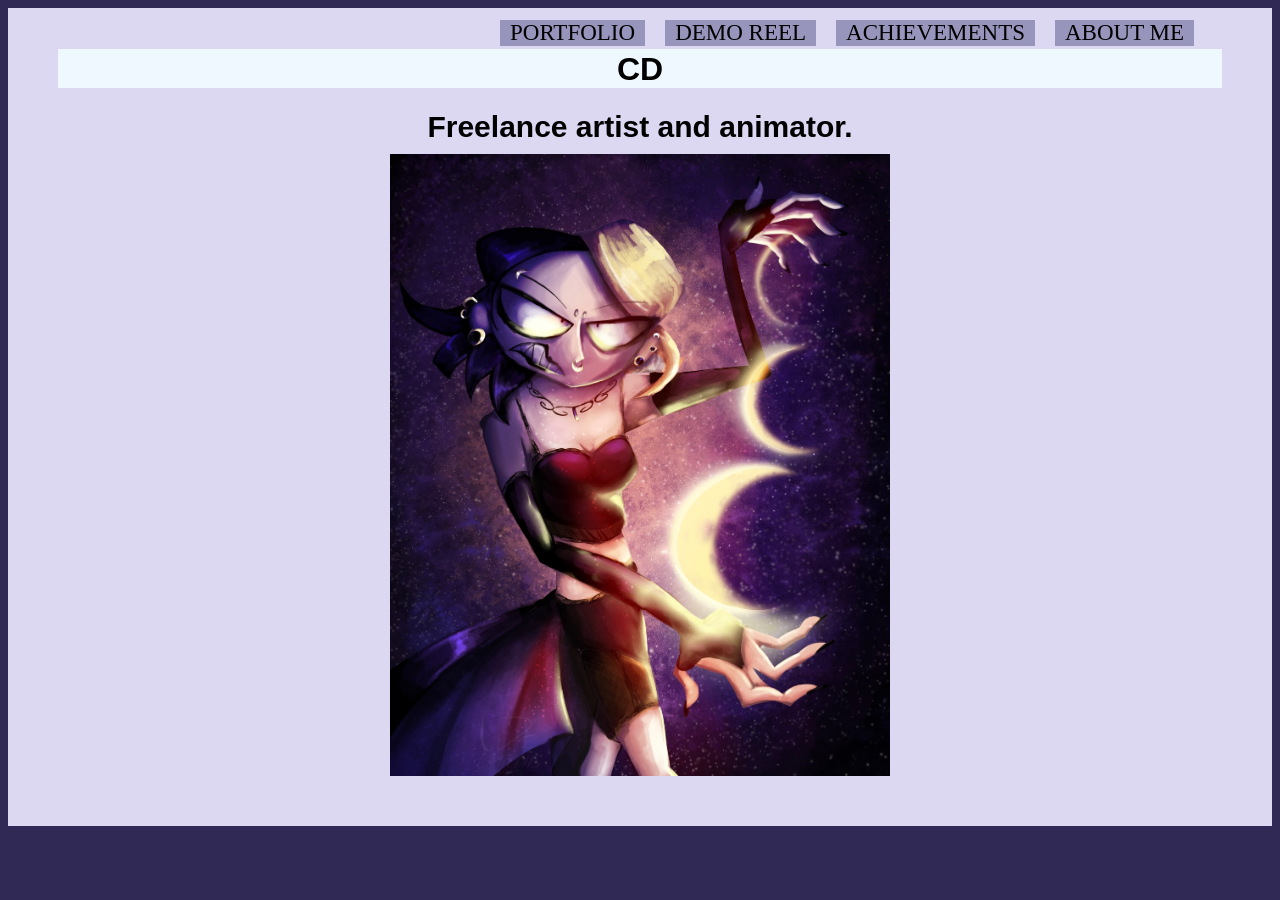
<file: index.html>
<!DOCTYPE html>
<html>

<head>
<meta name="viewport" content="width=device-width, initial-scale=1.0">
 <title>Portfolio Website</title>   


 <link rel="stylesheet" href="test.css">

</head>
<body>

    <script src="script.js"></script>

<div class = "block">

<div class = "topBlock">
    <h1>CD</h1>
<div class = "buttonList">

    <div id = "layers">
    <a id = 'homeButtons' href="portfolio.html">PORTFOLIO</a>
    </div>
    
    <div id = "layers">
    <a id = 'homeButtons' href="demoReel.html">DEMO REEL</a>
    </div>
    
    <div id = "layers">
        <a id = 'homeButtons' href="achievements.html">ACHIEVEMENTS</a>
        </div>
    
    <div id = "layers">
        <a id = 'homeButtons' href="aboutMe.html">ABOUT ME</a>
        </div>
    
    </div>

</div>

<h2>Freelance artist and animator.</h2>



<div id="slideshowContainer">
    
    <div class="fadeSlides">
    <img src="moon camille for website.jpg" id = "slidePic">
    </div>

    <div class="fadeSlides">
        <img src="Happy_Halloween! 2.PNG" id = "slidePic">
        </div>

        <div class="fadeSlides">
            <img src="Christmas_Insanity.PNG" id = "slidePic">
            </div>


        <div class="fadeSlides">
            <img src="Spinnn.png" id = "slidePic">
            </div>
        
            <div class="fadeSlides">
                <img src="greenpink ram for website.PNG" id = "slidePic">
                </div>            
        
       
</div>
</div>

<script>
let slideIndex = 0;

slideShow();

function slideShow() {
  let i;
  let slides = document.getElementsByClassName("fadeSlides");
  for (i = 0; i < slides.length; i++) {
    slides[i].style.display = "none";   
}
  slideIndex++;
  if (slideIndex > slides.length) {slideIndex = 1}
  slides[slideIndex-1].style.display = "block";
  setTimeout(slideShow, 4000); 
}

</script>

</body>


</html>
</file>
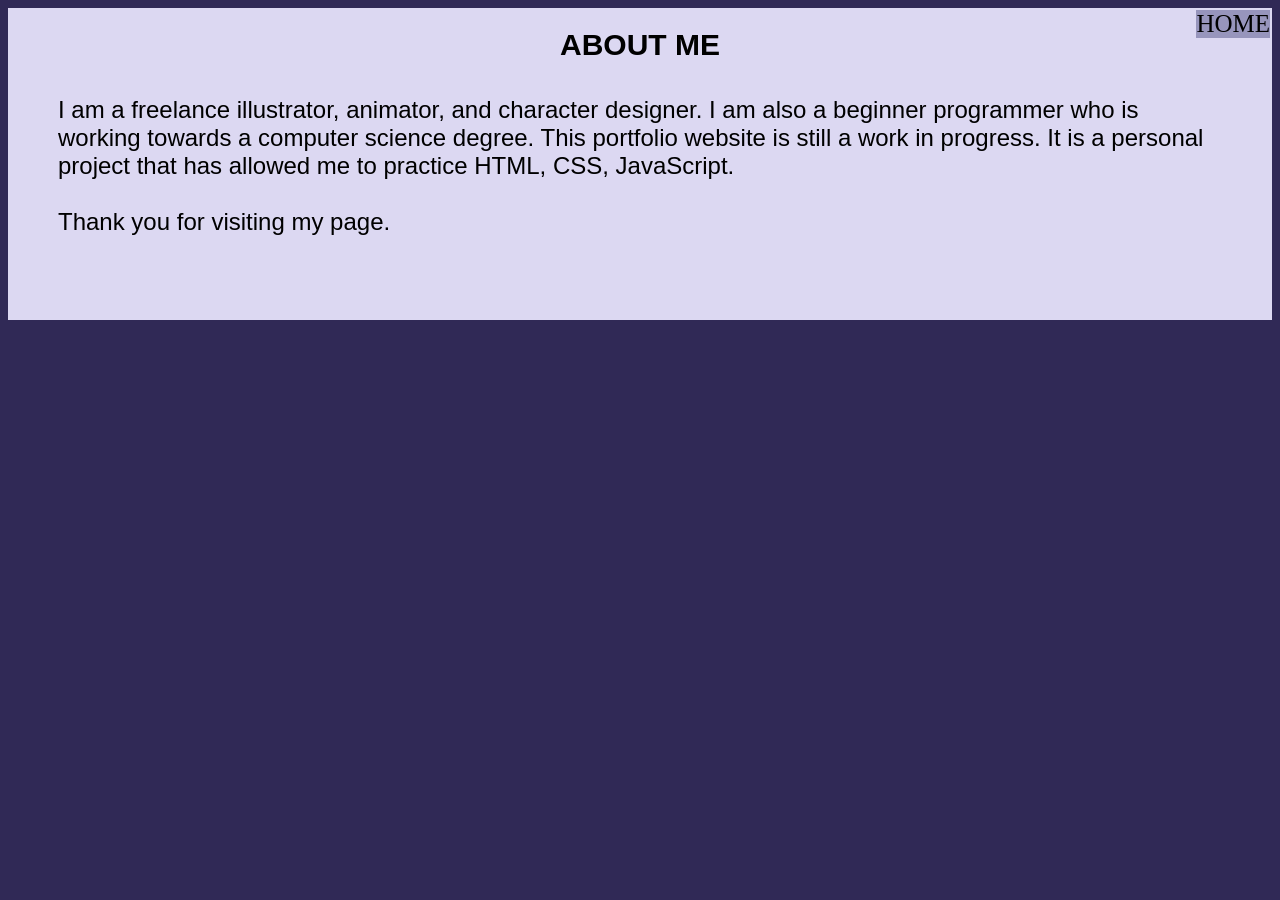
<file: aboutMe.html>
<!DOCTYPE html>
<html>

<head>

 <title>Portfolio Website</title>   


 <link rel="stylesheet" href="test.css">

</head>
<body>
    <div class = "block">
    <div class = "body">
    <script src="script.js"></script>

<h2>ABOUT ME</h2>
<p>I am a freelance illustrator, animator, and character designer. I am also a beginner programmer who is working towards a computer science degree. This portfolio website is still a work in progress. It is a personal project that has allowed me to practice HTML, CSS, JavaScript. <br> <br>Thank you for visiting my page.</p>

<a id = 'home' href="index.html">HOME</a>
</div>
</div>
</body>


</html>
</file>
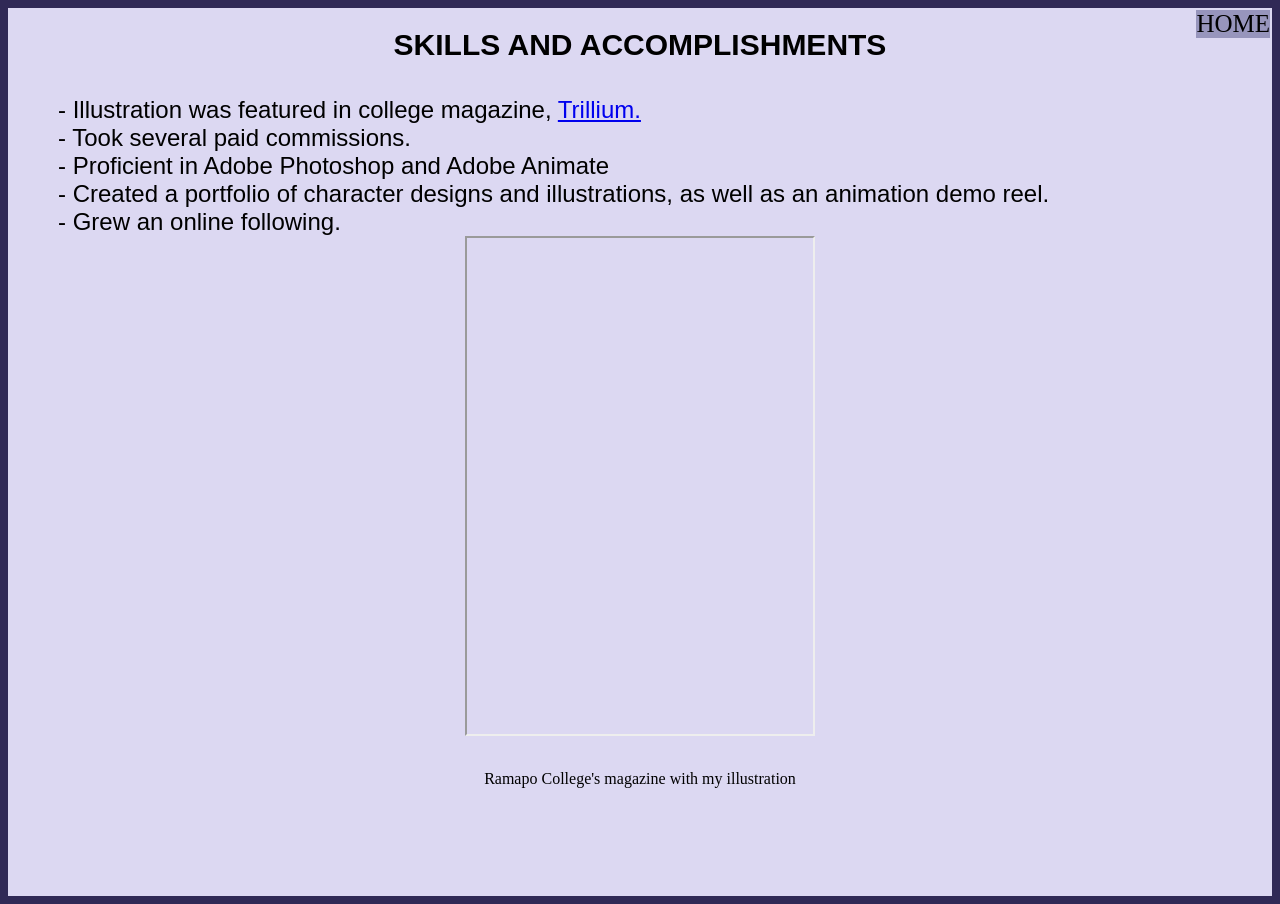
<file: achievements.html>
<!DOCTYPE html>
<html>

<head>

 <title>Portfolio Website</title>   


 <link rel="stylesheet" href="test.css">

</head>
<body>

    <script src="script.js"></script>

    <div class = "block">
    <h2>SKILLS AND ACCOMPLISHMENTS</h2>
<p>
    - Illustration was featured in college magazine, <a href="https://trillium.ramapo.edu/2024/12/11/moonlight/">Trillium.</a>
    <br>- Took several paid commissions.
    <br>- Proficient in Adobe Photoshop and Adobe Animate
    <br>- Created a portfolio of character designs and illustrations, as well as an animation demo reel.
    <br>- Grew an online following.
    <iframe id="trillium" src = "https://trillium.ramapo.edu/2024/12/11/moonlight/"></iframe>
    <div class="caption">Ramapo College's magazine with my illustration</div>
</p>

<a id = 'home' href="index.html">HOME</a>

</div>
</body>


</html>
</file>
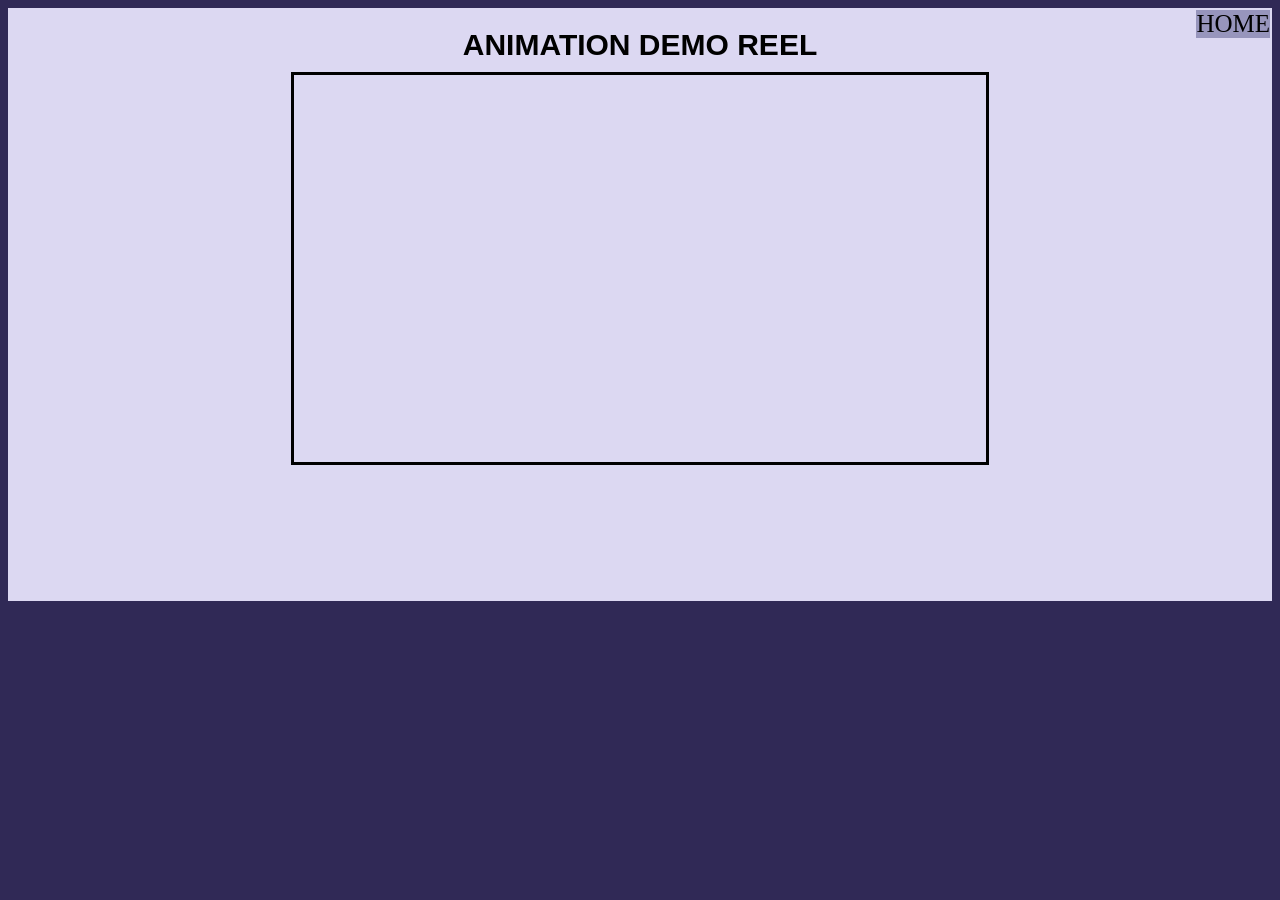
<file: demoReel.html>
<!DOCTYPE html>
<html>

<head>

 <title>Portfolio Website</title>   


 <link rel="stylesheet" href="test.css">

</head>
<body>
    <script src="script.js"></script>
<div class = "block">
<h2>ANIMATION DEMO REEL</h2>

<!--
<iframe src="https://player.vimeo.com/video/888342971?title=0&amp;byline=0&amp;portrait=0&amp;badge=0&amp;autopause=0&amp;player_id=0&amp;app_id=58479" 
frameborder = "0" 
allow="autoplay; fullscreen; picture-in-picture; clipboard-write" 
title="CDsCartoons' Animation Demo Reel" id="videoPlayer"></iframe>
-->
<iframe src="https://player.vimeo.com/video/1200311778?title=0&amp;byline=0&amp;portrait=0&amp;badge=0&amp;autopause=0&amp;player_id=0&amp;app_id=58479" 
frameborder="0" 
allow="autoplay; fullscreen; picture-in-picture; clipboard-write;" 
title="Demo Reel Jun 2026" id = "videoPlayer"></iframe>


<p id="center">
    <br></p>

<a id = 'home' href="index.html">HOME</a>
</div>

</body>


</html>
</file>
<file: test.css>
body {

    background-color: #302956;
    
    }

#layers{
    margin-right: 20px;
    background-color: #9795bc;
    padding-left: 10px;
    padding-right: 10px;
    float:left;
}

[class*="col-"] {
    width: 100%;
  }

.buttonList{
    position: absolute;
    top: 20px;
    left: 500px;
    display: block;
    margin-right: auto;
    margin-left: auto;
}

#homeButtons{
    text-decoration: none;
    font-size: 23px;
    transition: 0.5s;
    color: black;
}


#homeButtons:hover,
#homeButtons:focus {
    color: rgb(101, 101, 101);
    text-decoration: none;
    cursor: pointer;
}


    h1 {
    padding-top: 2px;
    padding-right: 10px;
    padding-left: 10px;
    font-size: 200%; 
    font-family: 'Franklin Gothic Medium', 'Arial Narrow', Arial, sans-serif;
    text-align: center;
    background-color: aliceblue;
        
    }

    h2{
        font-size: 30px;
        padding-bottom: 10px;
        margin: 0px;
        text-align: center;
        font-family: Verdana, Geneva, Tahoma, sans-serif
    }
    
    
    h3{
    
    font-family: Impact, Haettenschweiler, 'Arial Narrow Bold', sans-serif;
    margin: auto;
    text-align: center;
    padding-bottom: 10px;
    
    
    }
    
    p{

    font-family: Verdana, Geneva, Tahoma, sans-serif;
    font-size: 150%;
    padding-bottom: 10px;
    
    }
    

    #image {
        height: auto;
        width: 170%;
        transition: .3s;
        border: 3px solid transparent;
    }

    #image:hover,
    #image:focus {
    color: #bbb;
    border: 1px solid black;
    text-decoration: none;
    cursor: pointer;
}

#sheet {
    height: auto;
    width: 65%;
    display: block;
    margin-left: auto;
    margin-right: auto;
    transition: .3s;
    border: 3px solid transparent;
}
    #sheet:hover,
    #sheet:focus {
    color: #bbb;
    text-decoration: none;
    cursor: pointer;
    border: 1px solid black;
}

    #sheet {
        height: auto;
        width: 65%;
        display: block;
    margin-left: auto;
    margin-right: auto;
    }

#gallery{
     display: grid;
     grid-template-columns: repeat(auto-fill, minmax(200px, 1fr));
     column-gap: 180px;
     row-gap: 5px;
     padding: 5px;
     margin-left: auto;
     margin-right: 150px;
}

#sheetGallery{
    display: grid;
    gap: 20px;
}


.modal {
    display: none;
    position: fixed;
    z-index: 1;
    padding-top: 100px;
    left: 0;
    top: 0;
    width: 100%;
    height: 100%;
    overflow: auto;
    background-color: rgba(0, 0, 0, 0.9);
}

.modal-content {
    margin: auto;
    display: block;
    max-width: 90%;
    max-height: 90%;
}

.close {
    position: absolute;
    top: 15px;
    right: 35px;
    color: #f1f1f1;
    font-size: 40px;
    font-weight: bold;
    transition: 0.3s;
}

.close:hover,
.close:focus {
    color: #bbb;
    text-decoration: none;
    cursor: pointer;
}

.right {
    position: absolute;
    top: 50%;
    right: 35px;
    color: #f1f1f1;
    font-size: 100px;
    font-weight: bold;
    transition: 0.3s;
}

.right:hover,
.right:focus {
    color: #bbb;
    text-decoration: none;
    cursor: pointer;
}

.left {
    position: absolute;
    top: 50%;
    left: 35px;
    color: #f1f1f1;
    font-size: 100px;
    font-weight: bold;
    transition: 0.3s;
}

.left:hover,
.left:focus {
    color: #bbb;
    text-decoration: none;
    cursor: pointer;
}


#videoPlayer{
    display: block;
    margin-left: auto;
    margin-right: auto;
    height: auto;
    width: 60%;
    max-width: 100%;       
    height: auto;     
    aspect-ratio: 16 / 9;
    padding-bottom: 1px;
    padding-top: 5px;
    border-color: black;
    border-style:solid;
    border-width: .1cm;
}

#home{
    position: fixed;
    top: 10px;
    right: 10px;
    transition: 0.3s;
    text-decoration: none;
    font-size: 25px;
    color: black;
    background-color: #9795bc;
}

#home:hover,
#home:focus {
    color: #bbb;
    text-decoration: none;
    cursor: pointer;
}

* {box-sizing: border-box}

#slidePic{
    width: 50%;
   display: block;
   margin-left: auto;
   margin-right: auto;
}

#slideshow{
    display: flexbox;

}

#slideshowContainer{
    max-width: 1000px;
    position: relative;
    margin: auto;
    display: block;
    margin-left: auto;
    margin-right: auto;
}


.fadeSlides{
    animation-name: fade;
    animation-duration: 2s;
}

@keyframes fade{
    from {
        opacity: .4;
      }
    
      to {
        opacity: 1;
      }
    
}


.block{
    background-color: #dcd8f2;
    display: block;
    margin-right: auto;
    margin-left: auto;
    padding: 50px;
    padding-top: 20px;

}

.galleryButton{
    font-size: 100px;
}

@media screen and (max-width: 900px) {
    .column {
      width: 50%;
    }
  }
  
  @media screen and (max-width: 600px) {
    .column {
      width: 100%;
    }
  }

  #modImage{
    width: 40%;
    display: block;
    margin-left: auto;
    margin-right: auto;

  }

  #modSheet{
    width: 50%;
    display: block;
    margin-top: 200px;
    margin-bottom: auto;
    margin-left: auto;
    margin-right: auto;
    top: 50%;

  }

  #trillium{
    width: 350px;
    height: 500px;
    display: block;
    margin-left: auto;
    margin-right: auto;
    padding-bottom: -10px;
  }

  .modalSlides{
    animation-name: thisFade;
    animation-duration: .5s;
  }

  @keyframes thisFade{
    from {
        translate: 5vw 0;
      }
    
      to {
        translate: 0 0;
      }
  }

  #center{
    text-align: center;
  }

  .caption{
    text-align: center;
    padding-top: -10px;
  }
</file>
